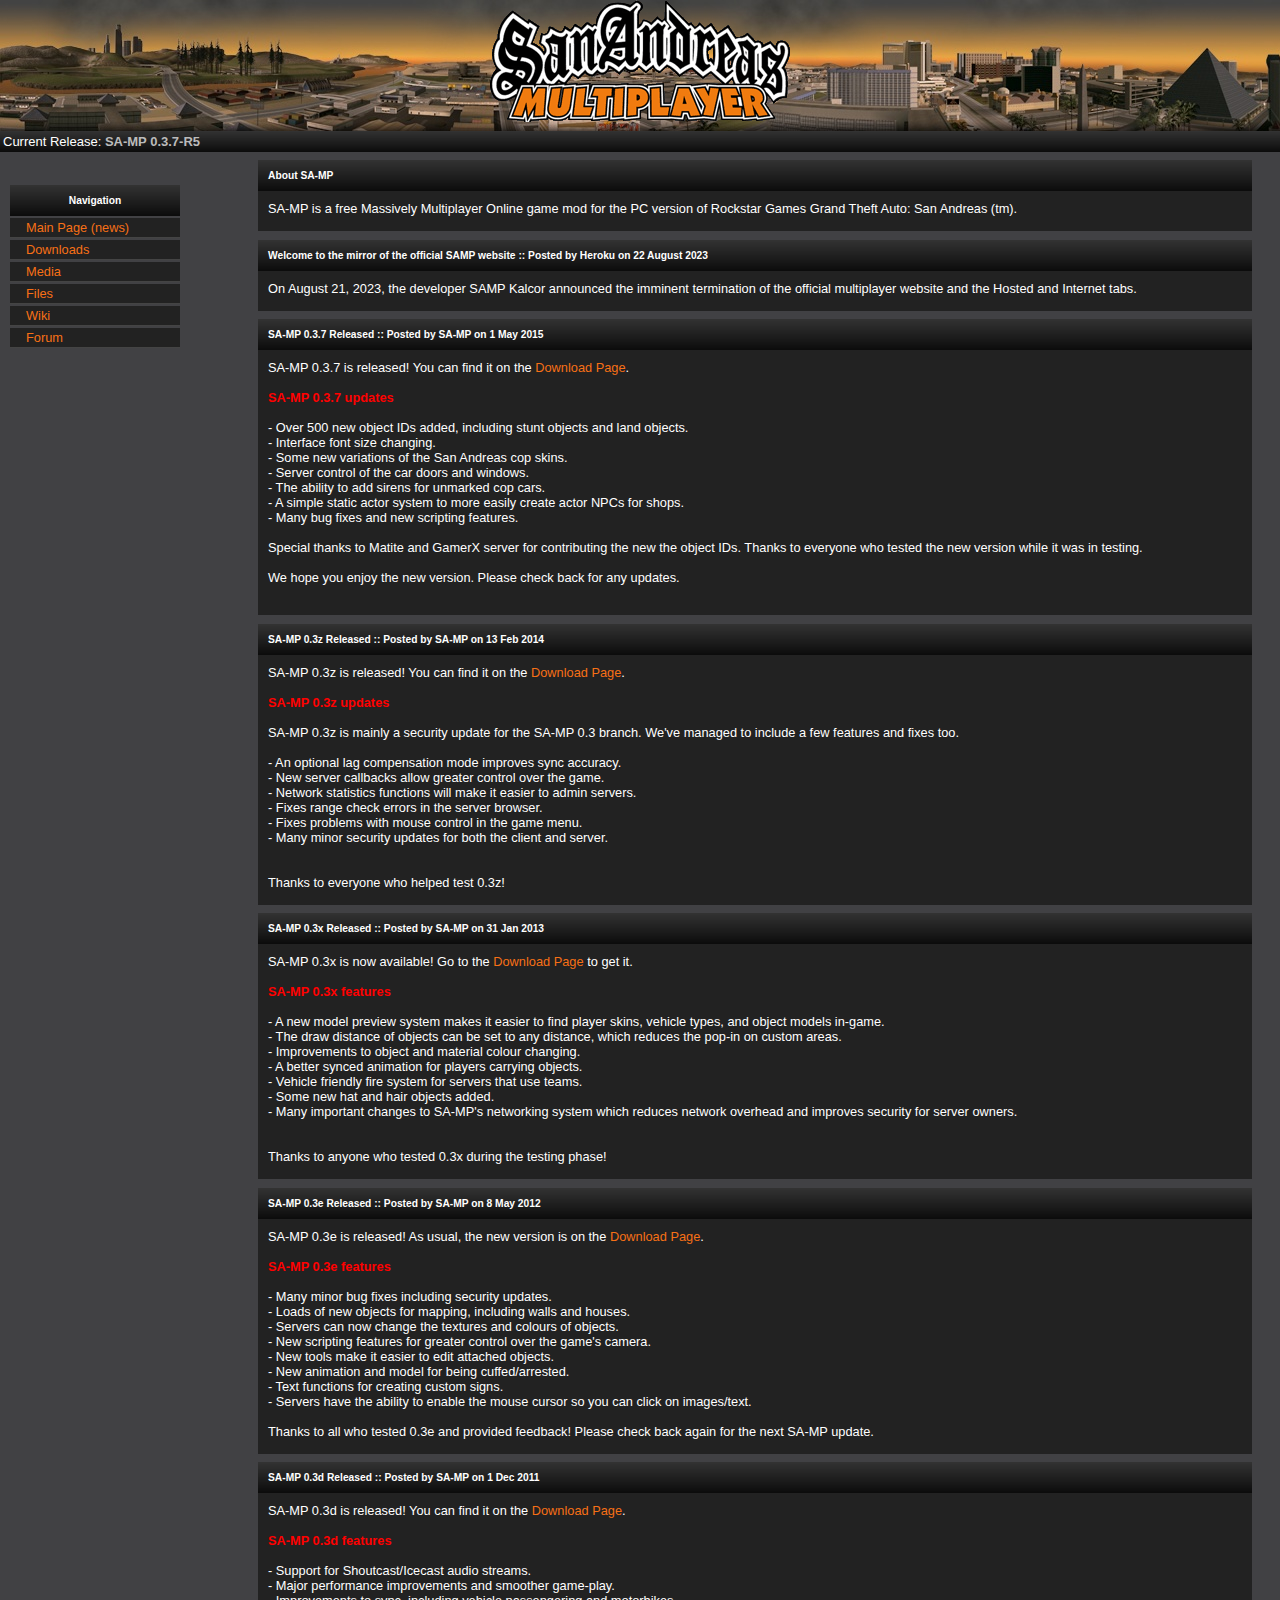
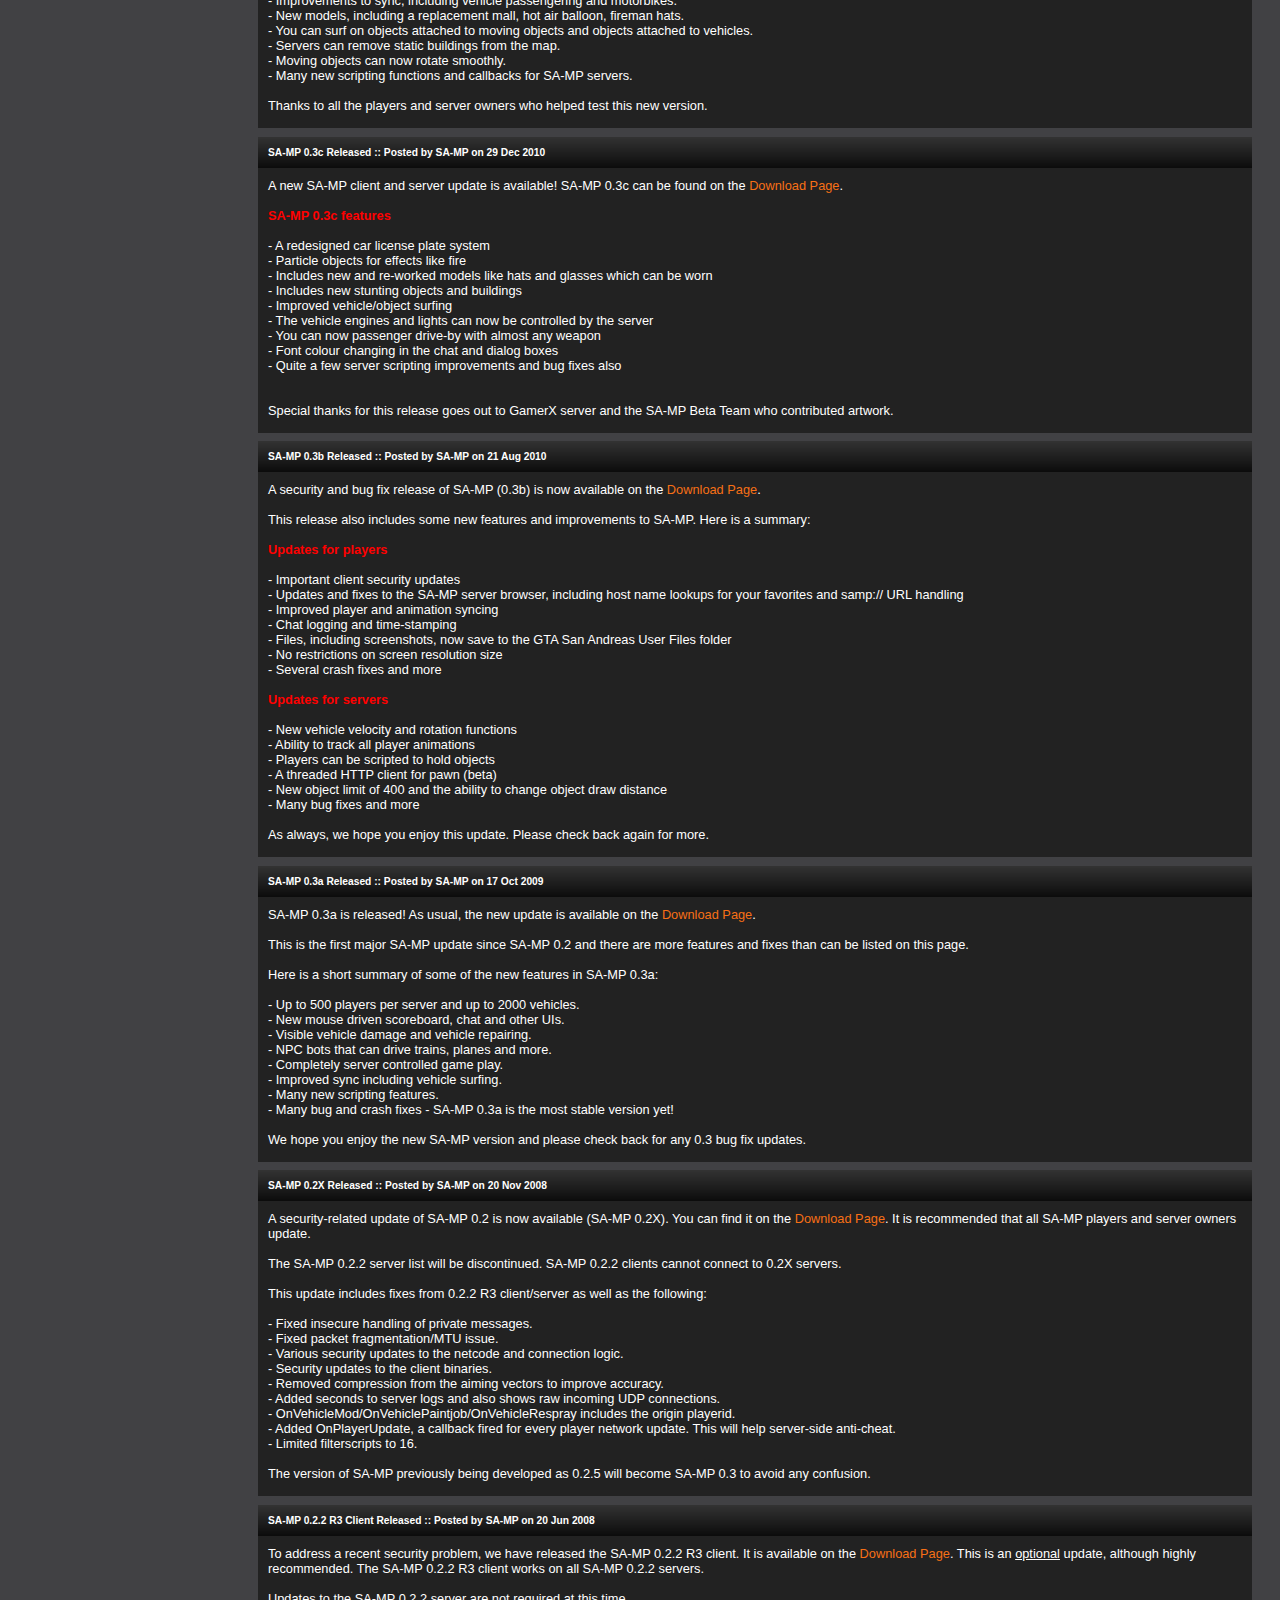
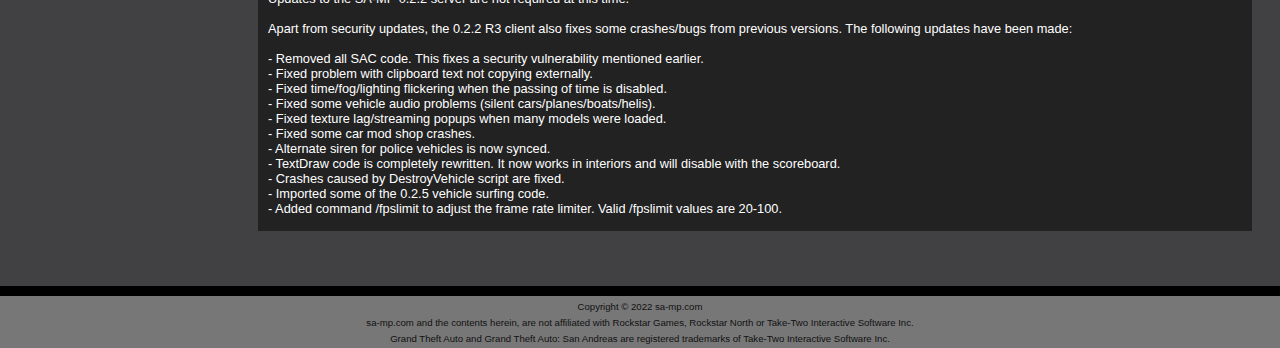
<file: index.html>
<html>

<head>
	<title>SA-MP San Andreas Multiplayer mod for Grand Theft Auto (GTA SA)</title>
	<link rel="stylesheet" type="text/css" href="templates/style.css" />
	<meta http-equiv="Content-Type" content="text/html; charset=ISO-8859-1" />
	<meta name="description"
		content="SA-MP (San Andreas Multiplayer) is a multiplayer mod for Grand Theft Auto San Andreas allowing users to play against each other over the internet or LAN." />
	<meta name="keywords"
		content="sa-mp, sa:mp, samp, gta, san, andreas, sa, grand, theft, auto, multiplayer, modification, mod, network, lan, internet, gtamultiplayer, gtamp, vice, city" />
</head>

<body>
	<div id="container">
		<div id="main">
			<div id="header">
				<h1>SA-MP :: San Andreas Multiplayer</h1>
				<a href="index.html"><img src="images/logo.gif" border="0" /></a>
			</div>
			<table width="100%" bgcolor="#000000" class="tblhead">
				<tr>
					<td>
						<font size="2">Current Release: </font>
						<font size="2" color="#BBBBBB"><b>SA-MP 0.3.7-R5</b></font>
					</td>
					<td></td>
					<td></td>
					<td></td>
				</tr>
			</table>
			<div id="menu">
				<br />
				<h2>Navigation</h2>
				<ul>
					<li><a href="index.html">Main Page (news)</a></li>
					<li><a href="download.html">Downloads</a></li>
					<li><a href="media.html">Media</a></li>
					<li><a href="https://github.com/hertanion/samp-mirror/tree/main/files">Files</a></li>
					<li><a href="https://sampwiki.blast.hk/wiki/Main_Page">Wiki</a></li>
					<li><a href="https://sampforum.blast.hk/">Forum</a></li>
				</ul>
				<br />
			</div>

			<div id="content">
				<div class="box">
					<h2>About SA-MP</h2>
					<div class="innerbox">
						SA-MP is a free Massively Multiplayer Online game mod for the PC version of Rockstar Games Grand
						Theft Auto: San Andreas (tm). </div>
				</div>

				<div class="box">
					<h2>Welcome to the mirror of the official SAMP website :: Posted by Heroku on 22 August 2023</h2>

					<div class="innerbox">
						On August 21, 2023, the developer SAMP Kalcor announced the imminent termination of the official multiplayer website and the Hosted and Internet tabs.
					</div>
				</div>

				<div class="box">
					<h2>SA-MP 0.3.7 Released :: Posted by SA-MP on 1 May 2015</h2>

					<div class="innerbox">
						SA-MP 0.3.7 is released! You can find it on the <a
							href="download.html">Download Page</a>.
						<br /><br />

						<b>
							<font color="Red">SA-MP 0.3.7 updates</font>
						</b><br /><br />
						- Over 500 new object IDs added, including stunt objects and land objects.<br />
						- Interface font size changing.<br />
						- Some new variations of the San Andreas cop skins.<br />
						- Server control of the car doors and windows.<br />
						- The ability to add sirens for unmarked cop cars.<br />
						- A simple static actor system to more easily create actor NPCs for shops.<br />
						- Many bug fixes and new scripting features.<br />
						<br />
						Special thanks to Matite and GamerX server for contributing the new the object IDs.
						Thanks to everyone who tested the new version while it was in testing.<br /><br />
						We hope you enjoy the new version. Please check back for any updates.<br /><br />
					</div>
				</div>

				<div class="box">
					<h2>SA-MP 0.3z Released :: Posted by SA-MP on 13 Feb 2014</h2>

					<div class="innerbox">
						SA-MP 0.3z is released! You can find it on the <a
							href="download.html">Download Page</a>.
						<br /><br />

						<b>
							<font color="Red">SA-MP 0.3z updates</font>
						</b><br /><br />
						SA-MP 0.3z is mainly a security update for the SA-MP 0.3 branch. We've managed to include a few
						features and fixes too.<br /><br />
						- An optional lag compensation mode improves sync accuracy.<br />
						- New server callbacks allow greater control over the game.<br />
						- Network statistics functions will make it easier to admin servers.<br />
						- Fixes range check errors in the server browser.<br />
						- Fixes problems with mouse control in the game menu.<br />
						- Many minor security updates for both the client and server.<br />
						<br /><br />
						Thanks to everyone who helped test 0.3z!
					</div>
				</div>

				<div class="box">
					<h2>SA-MP 0.3x Released :: Posted by SA-MP on 31 Jan 2013</h2>

					<div class="innerbox">
						SA-MP 0.3x is now available! Go to the <a href="download.html">Download
							Page</a> to get it.
						<br /><br />
						<b>
							<font color="Red">SA-MP 0.3x features</font>
						</b><br /><br />
						- A new model preview system makes it easier to find player skins, vehicle types, and object
						models in-game.<br />
						- The draw distance of objects can be set to any distance, which reduces the pop-in on custom
						areas.<br />

						- Improvements to object and material colour changing.<br />
						- A better synced animation for players carrying objects.<br />
						- Vehicle friendly fire system for servers that use teams.<br />
						- Some new hat and hair objects added.<br />
						- Many important changes to SA-MP's networking system which reduces network overhead and
						improves security for server owners.<br />
						<br /><br />

						Thanks to anyone who tested 0.3x during the testing phase!
						<br />
					</div>
				</div>

				<div class="box">
					<h2>SA-MP 0.3e Released :: Posted by SA-MP on 8 May 2012</h2>

					<div class="innerbox">
						SA-MP 0.3e is released! As usual, the new version is on the <a
							href="download.html">Download Page</a>.
						<br /><br />
						<b>
							<font color="Red">SA-MP 0.3e features</font>
						</b><br /><br />
						- Many minor bug fixes including security updates.<br />
						- Loads of new objects for mapping, including walls and houses.<br />

						- Servers can now change the textures and colours of objects.<br />
						- New scripting features for greater control over the game's camera.<br />
						- New tools make it easier to edit attached objects.<br />
						- New animation and model for being cuffed/arrested.<br />
						- Text functions for creating custom signs.<br />
						- Servers have the ability to enable the mouse cursor so you can click on images/text.
						<br /><br />

						Thanks to all who tested 0.3e and provided feedback! Please check back again for the next SA-MP
						update.
						<br />
					</div>
				</div>


				<div class="box">
					<h2>SA-MP 0.3d Released :: Posted by SA-MP on 1 Dec 2011</h2>

					<div class="innerbox">

						SA-MP 0.3d is released! You can find it on the <a
							href="download.html">Download Page</a>.
						<br /><br /><b>
							<font color="Red">SA-MP 0.3d features</font>
						</b><br /><br />
						- Support for Shoutcast/Icecast audio streams.<br />
						- Major performance improvements and smoother game-play.<br />
						- Improvements to sync, including vehicle passengering and motorbikes.<br />

						- New models, including a replacement mall, hot air balloon, fireman hats.<br />

						- You can surf on objects attached to moving objects and objects attached to vehicles.<br />
						- Servers can remove static buildings from the map.<br />
						- Moving objects can now rotate smoothly.<br />
						- Many new scripting functions and callbacks for SA-MP servers.<br /><br />
						Thanks to all the players and server owners who helped test this new version.
						<br />
					</div>

				</div>

				<div class="box">
					<h2>SA-MP 0.3c Released :: Posted by SA-MP on 29 Dec 2010</h2>

					<div class="innerbox">
						A new SA-MP client and server update is available! SA-MP 0.3c can be found on the <a
							href="download.html">Download Page</a>.
						<br /><br /><b>
							<font color="Red">SA-MP 0.3c features</font>
						</b><br /><br />
						- A redesigned car license plate system<br />

						- Particle objects for effects like fire<br />
						- Includes new and re-worked models like hats and glasses which can be worn<br />
						- Includes new stunting objects and buildings<br />

						- Improved vehicle/object surfing<br />
						- The vehicle engines and lights can now be controlled by the server<br />
						- You can now passenger drive-by with almost any weapon<br />

						- Font colour changing in the chat and dialog boxes<br />
						- Quite a few server scripting improvements and bug fixes also<br />
						<br /><br />

						Special thanks for this release goes out to GamerX server and the SA-MP Beta Team who
						contributed artwork.
						<br />
					</div>
				</div>

				<div class="box">
					<h2>SA-MP 0.3b Released :: Posted by SA-MP on 21 Aug 2010</h2>
					<div class="innerbox">
						A security and bug fix release of SA-MP (0.3b) is now available on the <a
							href="download.html">Download Page</a>.
						<br><br>

						This release also includes some new features and improvements to SA-MP. Here is a summary:
						<br><br>
						<b>
							<font color="Red">Updates for players</font>
						</b><br />

						<br />
						- Important client security updates<br />
						- Updates and fixes to the SA-MP server browser, including host name lookups for your favorites
						and samp:// URL handling<br />
						- Improved player and animation syncing<br />

						- Chat logging and time-stamping<br />
						- Files, including screenshots, now save to the GTA San Andreas User Files folder<br />

						- No restrictions on screen resolution size<br />
						- Several crash fixes and more<br />
						<br />
						<b>
							<font color="Red">Updates for servers</font>
						</b><br />

						<br />
						- New vehicle velocity and rotation functions<br />

						- Ability to track all player animations<br />
						- Players can be scripted to hold objects<br />
						- A threaded HTTP client for pawn (beta)<br />
						- New object limit of 400 and the ability to change object draw distance<br />

						- Many bug fixes and more<br />
						<br />

						As always, we hope you enjoy this update. Please check back again for more.
					</div>
				</div>
				<div class="box">
					<h2>SA-MP 0.3a Released :: Posted by SA-MP on 17 Oct 2009</h2>
					<div class="innerbox">

						SA-MP 0.3a is released! As usual, the new update is available on the <a
							href="download.html">Download Page</a>.<br><br>This is the first major
						SA-MP update since SA-MP 0.2 and there are more features and fixes than can be listed on this
						page.<br><br>Here is a short summary of some of the new features in SA-MP 0.3a:<br><br>- Up to
						500 players per server and up to 2000 vehicles.<br>- New mouse driven scoreboard, chat and other
						UIs.<br>- Visible vehicle damage and vehicle repairing.<br>- NPC bots that can drive trains,
						planes and more.<br>- Completely server controlled game play.<br>- Improved sync including
						vehicle surfing.<br>- Many new scripting features.<br>- Many bug and crash fixes - SA-MP 0.3a is
						the most stable version yet!<br><br>We hope you enjoy the new SA-MP version and please check
						back for any 0.3 bug fix updates.
					</div>

				</div>

				<div class="box">
					<h2>SA-MP 0.2X Released :: Posted by SA-MP on 20 Nov 2008</h2>
					<div class="innerbox">
						A security-related update of SA-MP 0.2 is now available (SA-MP 0.2X). You can find it on the <a
							href="download.html">Download Page</a>. It is recommended that all SA-MP
						players and server owners update. <br><br>The SA-MP 0.2.2 server list will be discontinued.
						SA-MP 0.2.2 clients cannot connect to 0.2X servers.<br><br>This update includes fixes from 0.2.2
						R3 client/server as well as the following:<br><br>- Fixed insecure handling of private
						messages.<br>- Fixed packet fragmentation/MTU issue.<br>- Various security updates to the
						netcode and connection logic.<br>- Security updates to the client binaries.<br>- Removed
						compression from the aiming vectors to improve accuracy.<br>- Added seconds to server logs and
						also shows raw incoming UDP connections.<br>- OnVehicleMod/OnVehiclePaintjob/OnVehicleRespray
						includes the origin playerid.<br>- Added OnPlayerUpdate, a callback fired for every player
						network update. This will help server-side anti-cheat.<br>- Limited filterscripts to
						16.<br><br>The version of SA-MP previously being developed as 0.2.5 will become SA-MP 0.3 to
						avoid any confusion.
						<center>


						</center>
					</div>
				</div>
				<div class="box">
					<h2>SA-MP 0.2.2 R3 Client Released :: Posted by SA-MP on 20 Jun 2008</h2>
					<div class="innerbox">
						To address a recent security problem, we have released the SA-MP 0.2.2 R3 client. It is
						available on the <a href="download.html">Download Page</a>. This is an
						<u>optional</u> update, although highly recommended. The SA-MP 0.2.2 R3 client works on all
						SA-MP 0.2.2 servers.<br><br>Updates to the SA-MP 0.2.2 server are not required at this
						time.<br><br>Apart
						from security updates, the 0.2.2 R3 client also fixes some crashes/bugs
						from previous versions. The following updates have been made:<br><br>- Removed all SAC code.
						This fixes a security vulnerability mentioned earlier.<br>- Fixed problem with clipboard text
						not copying externally.<br>- Fixed time/fog/lighting flickering when the passing of time is
						disabled.<br>- Fixed some vehicle audio problems (silent cars/planes/boats/helis).<br>- Fixed
						texture lag/streaming popups when many models were loaded.<br>- Fixed some car mod shop
						crashes.<br>- Alternate siren for police vehicles is now synced.<br>- TextDraw code is
						completely rewritten. It now works in interiors and will disable with the scoreboard.<br>-
						Crashes caused by DestroyVehicle script are fixed.<br>- Imported some of the 0.2.5 vehicle
						surfing code.<br>- Added command /fpslimit to adjust the frame rate limiter. Valid /fpslimit
						values are 20-100.
						<center>


						</center>
					</div>
				</div>
			</div>



			<div class="clearfloat">&nbsp;</div>
		</div>
		<div id="footer">
			<p>Copyright &copy; 2022 sa-mp.com</p>
			<p>sa-mp.com and the contents herein, are not affiliated with Rockstar Games, Rockstar North or Take-Two
				Interactive Software Inc.</p>
			<p>Grand Theft Auto and Grand Theft Auto: San Andreas are registered trademarks of Take-Two Interactive
				Software Inc.</p>
		</div>
	</div>
</body>

</html>
</file>
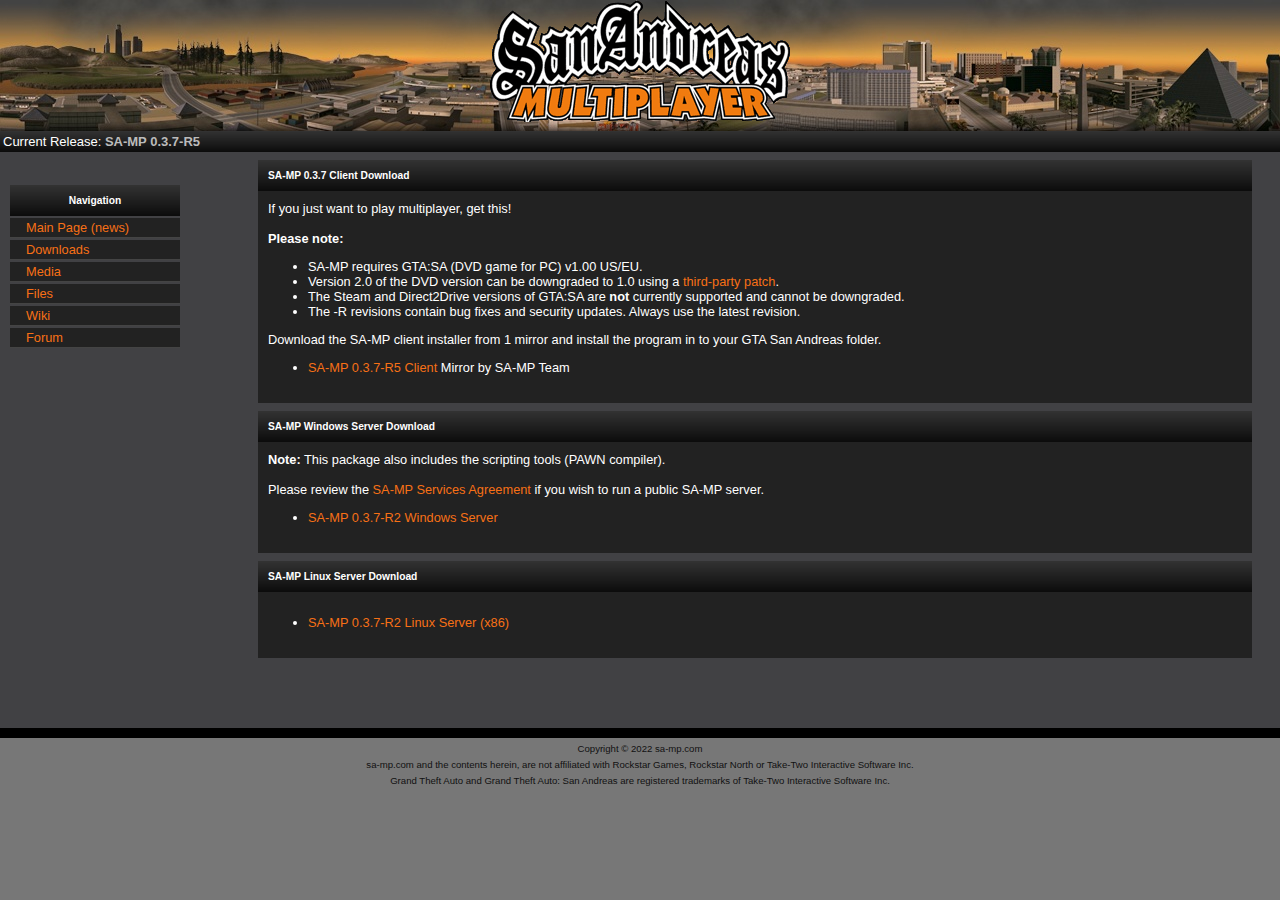
<file: download.html>
<html>

<head>
	<title>SA-MP San Andreas Multiplayer mod for Grand Theft Auto (GTA SA)</title>
	<link rel="stylesheet" type="text/css" href="templates/style.css" />
	<meta http-equiv="Content-Type" content="text/html; charset=ISO-8859-1" />
	<meta name="description"
		content="SA-MP (San Andreas Multiplayer) is a multiplayer mod for Grand Theft Auto San Andreas allowing users to play against each other over the internet or LAN." />
	<meta name="keywords"
		content="sa-mp, sa:mp, samp, gta, san, andreas, sa, grand, theft, auto, multiplayer, modification, mod, network, lan, internet, gtamultiplayer, gtamp, vice, city" />
</head>

<body>
	<div id="container">
		<div id="main">
			<div id="header">
				<h1>SA-MP :: San Andreas Multiplayer</h1>
				<a href="index.html"><img src="images/logo.gif" border="0" /></a>
			</div>
			<table width="100%" bgcolor="#000000" class="tblhead">
				<tr>
					<td>
						<font size="2">Current Release: </font>
						<font size="2" color="#BBBBBB"><b>SA-MP 0.3.7-R5</b></font>
					</td>
					<td></td>
					<td></td>
					<td></td>
				</tr>
			</table>
			<div id="menu">
				<br />
				<h2>Navigation</h2>
				<ul>
					<li><a href="index.html">Main Page (news)</a></li>
					<li><a href="download.html">Downloads</a></li>
					<li><a href="media.html">Media</a></li>
					<li><a href="https://github.com/hertanion/samp-mirror/tree/main/files">Files</a></li>
					<li><a href="https://sampwiki.blast.hk/wiki/Main_Page">Wiki</a></li>
					<li><a href="https://sampforum.blast.hk/">Forum</a></li>
				</ul>
				<br />
			</div>

			<div id="content">
				<div class="box">
					<h2>SA-MP 0.3.7 Client Download</h2>
					<div class="innerbox">
						If you just want to play multiplayer, get this!<br><br>
						<b>Please note:</b><br>
						<ul>
							<li>SA-MP requires GTA:SA (DVD game for PC) v1.00 US/EU.</li>
							<li>Version 2.0 of the DVD version can be downgraded to 1.0 using a <a
									href="./files/gtasapatch.zip">third-party patch</a>.</li>
							<li>The Steam and Direct2Drive versions of GTA:SA are <b>not</b> currently supported and
								cannot be downgraded.</li>
							<li>The -R revisions contain bug fixes and security updates. Always use the latest revision.
							</li>
						</ul>

						Download the SA-MP client installer from 1 mirror and install the program in to your GTA San
						Andreas folder.<br>

						<ul>
							<li><a href="./files/sa-mp-0.3.7-R5-1-install.exe">SA-MP 0.3.7-R5 Client</a>
								Mirror by SA-MP Team</li>

						</ul>

					</div>
				</div>

				<div class="box">
					<h2>SA-MP Windows Server Download</h2>
					<div class="innerbox">
						<b>Note:</b> This package also includes the scripting tools (PAWN compiler).<br><br>
						Please review the <a href="service_agreement.txt">SA-MP Services Agreement</a> if you wish to
						run a public SA-MP server.<br>
						<ul>
							<li><a href="./files/samp037_svr_R2-1-1_win32.zip">SA-MP 0.3.7-R2 Windows
									Server</a></li>
						</ul>
					</div>
				</div>

				<div class="box">
					<h2>SA-MP Linux Server Download</h2>
					<div class="innerbox">
						<ul>
							<li><a href="./files/samp037svr_R2-1.tar.gz">SA-MP 0.3.7-R2 Linux Server
									(x86)</a></li>
						</ul>
					</div>
				</div>

				<br />
			</div>
			<div class="clearfloat">&nbsp;</div>
		</div>
		<div id="footer">
			<p>Copyright &copy; 2022 sa-mp.com</p>
			<p>sa-mp.com and the contents herein, are not affiliated with Rockstar Games, Rockstar North or Take-Two
				Interactive Software Inc.</p>
			<p>Grand Theft Auto and Grand Theft Auto: San Andreas are registered trademarks of Take-Two Interactive
				Software Inc.</p>
		</div>
	</div>
</body>

</html>
</file>
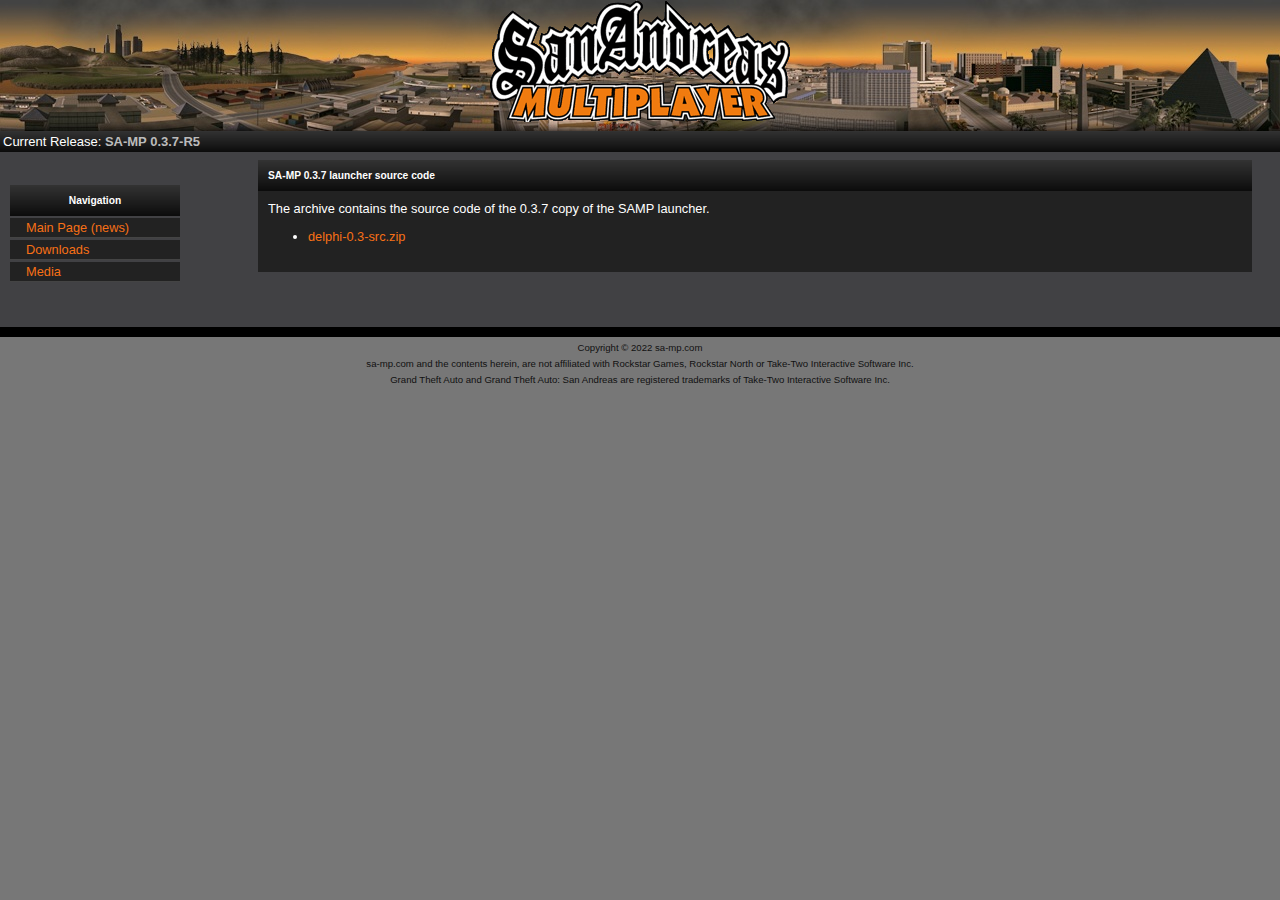
<file: files.html>
<html>

<head>
	<title>SA-MP San Andreas Multiplayer mod for Grand Theft Auto (GTA SA)</title>
	<link rel="stylesheet" type="text/css" href="templates/style.css" />
	<meta http-equiv="Content-Type" content="text/html; charset=ISO-8859-1" />
	<meta name="description"
		content="SA-MP (San Andreas Multiplayer) is a multiplayer mod for Grand Theft Auto San Andreas allowing users to play against each other over the internet or LAN." />
	<meta name="keywords"
		content="sa-mp, sa:mp, samp, gta, san, andreas, sa, grand, theft, auto, multiplayer, modification, mod, network, lan, internet, gtamultiplayer, gtamp, vice, city" />
</head>

<body>
	<div id="container">
		<div id="main">
			<div id="header">
				<h1>SA-MP :: San Andreas Multiplayer</h1>
				<a href="index.html"><img src="images/logo.gif" border="0" /></a>
			</div>
			<table width="100%" bgcolor="#000000" class="tblhead">
				<tr>
					<td>
						<font size="2">Current Release: </font>
						<font size="2" color="#BBBBBB"><b>SA-MP 0.3.7-R5</b></font>
					</td>
					<td></td>
					<td></td>
					<td></td>
				</tr>
			</table>
			<div id="menu">
				<br />
				<h2>Navigation</h2>
				<ul>
					<li><a href="index.html">Main Page (news)</a></li>
					<li><a href="download.html">Downloads</a></li>
					<li><a href="media.html">Media</a></li>
				</ul>
				<br />
			</div>

			<div id="content">
				<div class="box">
					<h2>SA-MP 0.3.7 launcher source code</h2>
					<div class="innerbox">
						The archive contains the source code of the 0.3.7 copy of the SAMP launcher.
						<ul>
							<li><a href="./files/delphi-0.3-src.zip">delphi-0.3-src.zip</a></li>
						</ul>

					</div>
				</div>
			</div>
			<div class="clearfloat">&nbsp;</div>
		</div>
		<div id="footer">
			<p>Copyright &copy; 2022 sa-mp.com</p>
			<p>sa-mp.com and the contents herein, are not affiliated with Rockstar Games, Rockstar North or Take-Two
				Interactive Software Inc.</p>
			<p>Grand Theft Auto and Grand Theft Auto: San Andreas are registered trademarks of Take-Two Interactive
				Software Inc.</p>
		</div>
	</div>
</body>

</html>
</file>
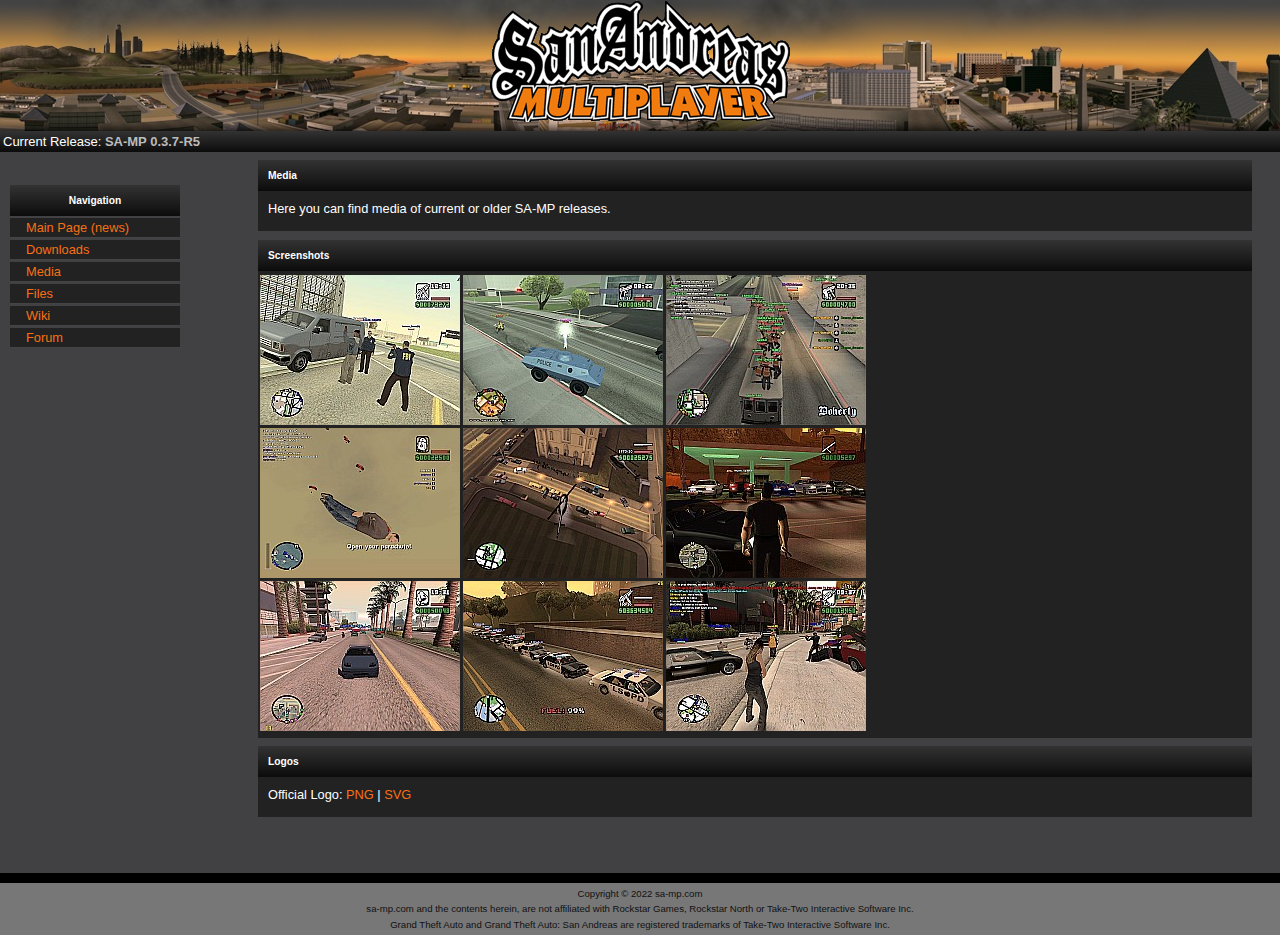
<file: media.html>
<html>

<head>
	<title>SA-MP San Andreas Multiplayer mod for Grand Theft Auto (GTA SA)</title>
	<link rel="stylesheet" type="text/css" href="templates/style.css" />
	<meta http-equiv="Content-Type" content="text/html; charset=ISO-8859-1" />
	<meta name="description"
		content="SA-MP (San Andreas Multiplayer) is a multiplayer mod for Grand Theft Auto San Andreas allowing users to play against each other over the internet or LAN." />
	<meta name="keywords"
		content="sa-mp, sa:mp, samp, gta, san, andreas, sa, grand, theft, auto, multiplayer, modification, mod, network, lan, internet, gtamultiplayer, gtamp, vice, city" />
</head>

<body>
	<div id="container">
		<div id="main">
			<div id="header">
				<h1>SA-MP :: San Andreas Multiplayer</h1>
				<a href="index.html"><img src="images/logo.gif" border="0" /></a>
			</div>
			<table width="100%" bgcolor="#000000" class="tblhead">
				<tr>
					<td>
						<font size="2">Current Release: </font>
						<font size="2" color="#BBBBBB"><b>SA-MP 0.3.7-R5</b></font>
					</td>
					<td></td>
					<td></td>
					<td></td>
				</tr>
			</table>
			<div id="menu">
				<br />
				<h2>Navigation</h2>
				<ul>
					<li><a href="index.html">Main Page (news)</a></li>
					<li><a href="download.html">Downloads</a></li>
					<li><a href="media.html">Media</a></li>
					<li><a href="https://github.com/hertanion/samp-mirror/tree/main/files">Files</a></li>
					<li><a href="https://sampwiki.blast.hk/wiki/Main_Page">Wiki</a></li>
					<li><a href="https://sampforum.blast.hk/">Forum</a></li>
				</ul>
				<br />
			</div>



			<div id="content">
				<div class="box">
					<h2>Media</h2>
					<div class="innerbox">
						Here you can find media of current or older SA-MP releases.
					</div>
				</div>

				<div class="box" id="gallery" name="gallery">
					<h2>Screenshots</h2>

					<table cellpadding="1" cellspacing="1">
						<tr>
							<td><a href="screens/s022_1.png"><img border=0 src="screens/s022_1.jpg" /></a></td>
							<td><a href="screens/s022_2.png"><img border=0 src="screens/s022_2.jpg" /></a></td>
							<td><a href="screens/s022_3.png"><img border=0 src="screens/s022_3.jpg" /></a></td>
						</tr>
						<tr>
							<td><a href="screens/s022_4.png"><img border=0 src="screens/s022_4.jpg" /></a></td>
							<td><a href="screens/s022_5.png"><img border=0 src="screens/s022_5.jpg" /></a></td>
							<td><a href="screens/s022_6.png"><img border=0 src="screens/s022_6.jpg" /></a></td>
						</tr>
						<tr>
							<td><a href="screens/s022_7.png"><img border=0 src="screens/s022_7.jpg" /></a></td>
							<td><a href="screens/s022_8.png"><img border=0 src="screens/s022_8.jpg" /></a></td>
							<td><a href="screens/s022_9.png"><img border=0 src="screens/s022_9.jpg" /></a></td>
						</tr>
					</table>

				</div>

				<div class="box" id="gallery" name="gallery">
					<h2>Logos</h2>
					<div class="innerbox">
						Official Logo: <a href="samp_logo.png">PNG</a> | <a href="samp_logo.svg">SVG</a>
					</div>
				</div>

			</div>

			<div class="clearfloat">&nbsp;</div>
		</div>
		<div id="footer">
			<p>Copyright &copy; 2022 sa-mp.com</p>
			<p>sa-mp.com and the contents herein, are not affiliated with Rockstar Games, Rockstar North or Take-Two
				Interactive Software Inc.</p>
			<p>Grand Theft Auto and Grand Theft Auto: San Andreas are registered trademarks of Take-Two Interactive
				Software Inc.</p>
		</div>
	</div>
</body>

</html>
</file>
<file: templates/style.css>
/* Stylesheet for sa-mp.com */

body {
	background-color: #777777;
	color: #FFFFFF;
	font-family: Arial;
	font-size: 0.8em;
}

.left { text-align: left; }
.center { text-align: center; }
.right { text-align: right }
.strike { text-decoration: line-through; }

h1 { display: none; }


h2 {
    font-size: 0.8em;
    font-weight: bold;
    padding: 10px;
    margin-bottom: 2px;
    color: #FFFFFF; background-color: #000000;
    background: #000000 url(../grad_thead2.png) repeat-x top left;
}

.tblhead {
    color: #FFFFFF; background-color: #000000;
    background: #000000 url(../grad_thead1.png) repeat-x top left;
    padding: 0px;
}

a {
	color: #F77016;
	text-decoration: none;
}
a:hover { color: #BBBBBB; }

#container {
	top: 0%;
	width: 100%;
	left: 0%;
	right: 0%;
	position: absolute;
}
#main {
	background-color: #414144;
	padding-bottom: 3%;
	border-bottom: 10px solid black;
}

#header {
	text-align: center;
	height: 131px;
	background: transparent url(../images/head_img.png) repeat-x 0px 0px;
}

#content {
	margin-left: 20%;
	margin-right: 2%;
}
	.box, .boxcomment {
		background-color: #222222;
		padding-bottom: 5;
		margin: 2;
	}
		.innerbox {
			padding: 5;
			margin: 5;
		}
		blockquote.box {
			padding: 0;
			border: 1px solid #000000;
			margin: 5px;
			margin-left: 10px;
			margin-top: 0;
		}
		.box h2, .boxcomment h2 {
			background-color: #000000;
			margin-left: 0px;
			margin-right: 0px;
			}
		.boxcomment {
			margin-left: 5%;
		}

#googleadv {
	margin-left: 20%;
	margin-right: 2%;
}

#menu {
	padding: 10px;
	width: 170;
	float: left;
}
	#menu ul {
		margin: 0px;
		padding: 0px;
	}
	#menu li {
		list-style: none outside;
		padding: 2px;
		padding-left: 16px;
		padding-right: 20px;
		border-bottom: 1px solid #444444;
		background: #222222;
		margin-top: 2px;
		font-size: 1.0em;
	}
	#menu h2 {
		background-color: #000000;
		text-align: center;
	}
	#menu p {
		background-color: #222222;
		text-align: left;
		margin: 0px;
		padding: 0px;
	}

#footer {
	left: 50%;
	margin-left: -25%;
	width: 50%;
	position: absolute;
}
	#footer p {
		text-align: center;
		font-size: 0.75em;
		color: #111111;
		margin: 0.5em;
	}

/* Script stuff */

.scriptsource {
	border: 2px dashed black;
	background-color: white;
	margin: 2em;
	padding: 1em;
	color: black;
	white-space: pre;
	overflow: auto;
}
	.scriptsource .keyword {
		color: #0000FF;
	}
	.scriptsource .preprocessor {
		color: #FF8000;
	}
	.scriptsource .string {
		color: #AAAAAA;
	}
	.scriptsource .comment, .scriptsource .comment * {
		color: #007700 !important;
	}
	
/* Gallery stuff */

#images {
	margin: 5px;
	padding: 5px;
	font-family: Verdana;
	text-align: center;
}
#images .image img {
	padding: 2px;
	border: 2px solid #000;
}
#single {
	margin: 5px;
	padding: 5px;
	font-family: Verdana;
	text-align: center;
	overflow: hidden;
}
#single .image img {
	padding: 2px;
	border: 2px solid #000;
	height: 50%;
	width: 50%
}
#single .prev {
	float: left;
	margin-top: 5px;
	padding-top: 5px;
	text-decoration: none;
}
#single .next {
	float: right;
	margin-top: 5px;
	padding-top: 5px;
	text-decoration: none;
}
#single .linkback {
	text-align: center;
	display: block;
	margin-top: 5px;
	padding-top: 5px;
	text-decoration: none;
}

.sortbar {
	border-bottom: 2px solid #FFF;
	margin: 5px;
	padding: 5px;
	display: block;
	text-align: left;
	font-weight: bold;
}
</file>
